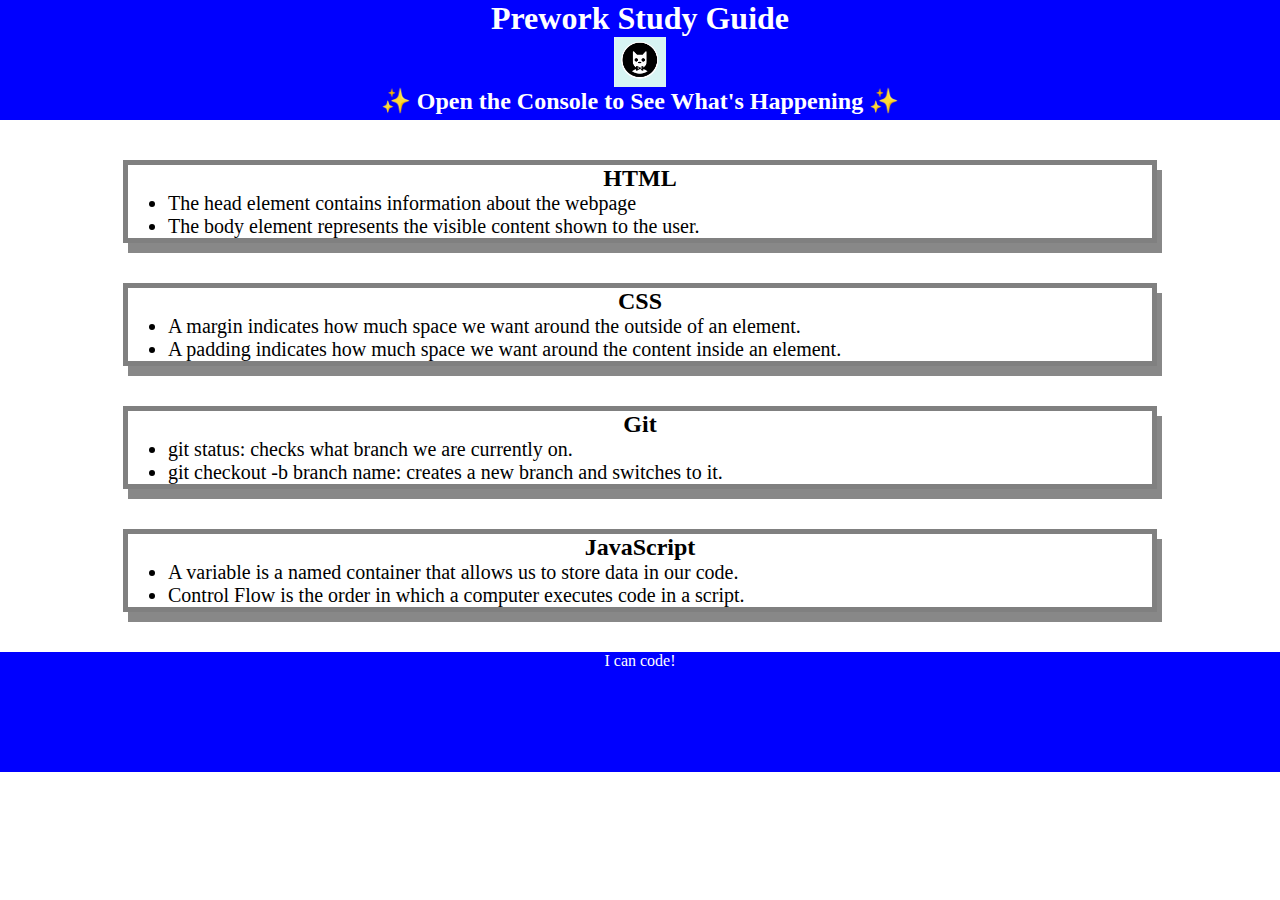
<file: index.html>
<!DOCTYPE html>
<html lang="en">
  <head>
    <meta charset="UTF-8" />
    <meta http-equiv="X-UA-Compatible" content="IE=edge" />
    <meta name="viewport" content="width=device-width, initial-scale=1.0" /> <link rel="stylesheet" href="style.css">
    <title>Prework Study Guide</title>
  </head>
  <body>
    <header id="top">
      <h1>Prework Study Guide</h1>
      <img src="./assets/bowtie-cat.png" alt="Profile image of cat wearing a bow tie." />
      <h2>✨ Open the Console to See What's Happening ✨</h2>
    </header>
    <main>
      <section class="card" id="html-section" > <h2>HTML</h2> <ul> <li> The head element contains information about the webpage </li> <li> The body element represents the visible content shown to the user.</li> </ul> </section>
      <section class="card" id="css-section">  <h2>CSS</h2> <ul> <li> A margin indicates how much space we want around the outside of an element.</li> <li> A padding indicates how much space we want around the content inside an element.</li></ul> </section>
        <section class="card" id="git-section">  <h2> Git</h2> <ul> <li> git status: checks what branch we are currently on.</li> <li> git checkout -b branch name: creates a new branch and switches to it.</li></ul></section>
          <section class="card" id="javascript-section"> <h2> JavaScript</h2> <ul> <li> A variable is a named container that allows us to store data in our code. <li> Control Flow is the order in which a computer executes code in a script.</li></ul></section>

    </main>

    <footer>
      <p>I can code!</p>
    </footer> 
    <script src="script.js"></script>
  </body>
</html>
</file>
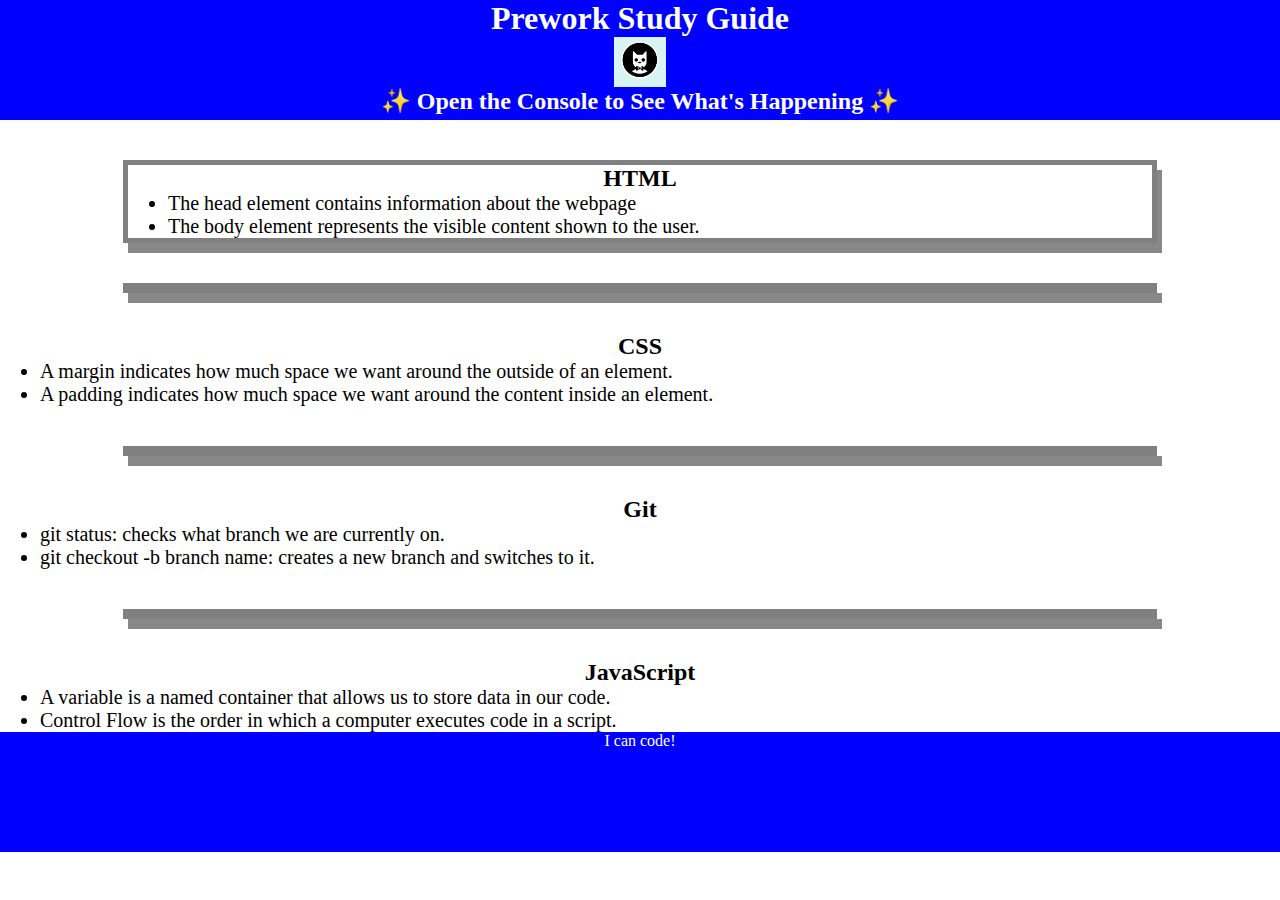
<file: assets/index.html>
<!DOCTYPE html>
<html lang="en">
  <head>
    <meta charset="UTF-8" />
    <meta http-equiv="X-UA-Compatible" content="IE=edge" />
    <meta name="viewport" content="width=device-width, initial-scale=1.0" /> <link rel="stylesheet" href="style.css">
    <title>Prework Study Guide</title>
  </head>
  <body>
    <header id="top">
      <h1>Prework Study Guide</h1>
      <img src="bowtie-cat.png" alt="Profile image of cat wearing a bow tie." />
      <h2>✨ Open the Console to See What's Happening ✨</h2>
    </header>
    <main>
      <section class="card" id="html-section" > <h2>HTML</h2> <ul> <li> The head element contains information about the webpage </li> <li> The body element represents the visible content shown to the user.</li> </ul> </section>
      <section class="card" id="css-section"> </section>  <h2>CSS</h2> <ul> <li> A margin indicates how much space we want around the outside of an element.</li> <li> A padding indicates how much space we want around the content inside an element.</li></ul> </section>
        <section class="card" id="git-section"> </section> <h2> Git</h2> <ul> <li> git status: checks what branch we are currently on.</li> <li> git checkout -b branch name: creates a new branch and switches to it.</li></ul></section>
          <section class="card" id="javascript-section"></section> <h2> JavaScript</h2> <ul> <li> A variable is a named container that allows us to store data in our code. <li> Control Flow is the order in which a computer executes code in a script.</li></ul></section>

    </main>

    <footer>
      <p>I can code!</p>
    </footer> 
    <script src="script.js"></script>
  </body>
</html>
</file>
<file: style.css>
* {
    margin: 0;
    padding: 0;
} header, footer {width: 100%; height: 120px; background-color: blue; color:white } h1, h2 {text-align: center;} img{ display: block; height: 50px; margin-left: auto; margin-right: auto;} ul {padding-left: 40px; font-size: 20px; } p { text-align: center; font: 30px;} .card {
    width: 80%;
    margin: 40px auto;
    border: 5px solid gray;
    box-shadow: 5px 10px #888888;
  }
</file>
<file: assets/style.css>
* {
    margin: 0;
    padding: 0;
} header, footer {width: 100%; height: 120px; background-color: blue; color:white } h1, h2 {text-align: center;} img{ display: block; height: 50px; margin-left: auto; margin-right: auto;} ul {padding-left: 40px; font-size: 20px; } p { text-align: center; font: 30px;} .card {
    width: 80%;
    margin: 40px auto;
    border: 5px solid gray;
    box-shadow: 5px 10px #888888;
  }
</file>
